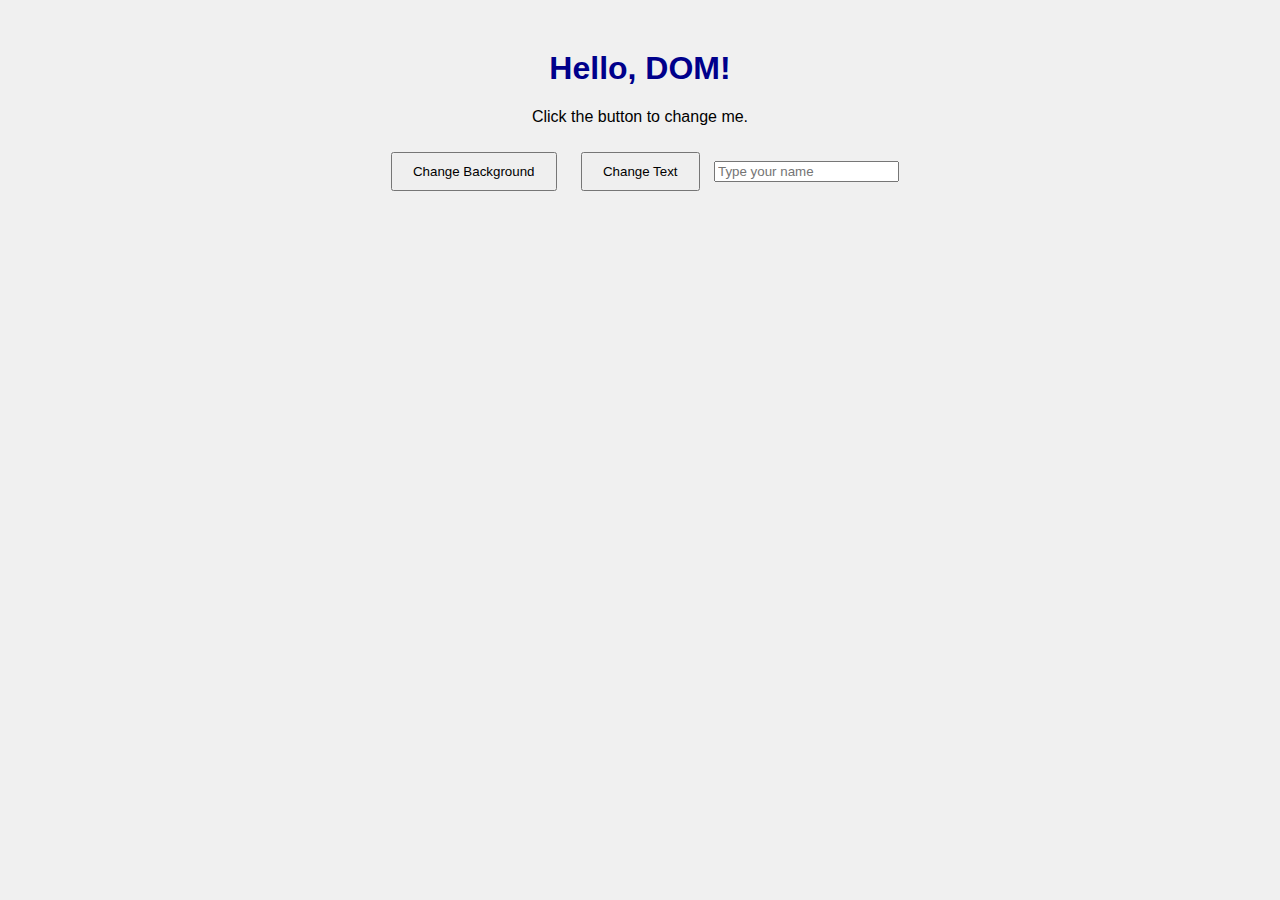
<file: Assignment 1/index.html>
<!DOCTYPE html>
<html lang="en">
  <head>
    <meta charset="UTF-8" />
    <meta name="viewport" content="width=device-width, initial-scale=1.0" />
    <link href="style.css" rel="stylesheet" />

    <title>Assignment 1</title>
  </head>
  <body>
    <h1 id="title">Hello, DOM!</h1>
    <p id="message">Click the button to change me.</p>

    <button id="colorBtn">Change Background</button>
    <button id="textBtn">Change Text</button>
    <input type="text" id="nameInput" placeholder="Type your name" />

    <script src="script.js"></script>
  </body>
</html>
</file>
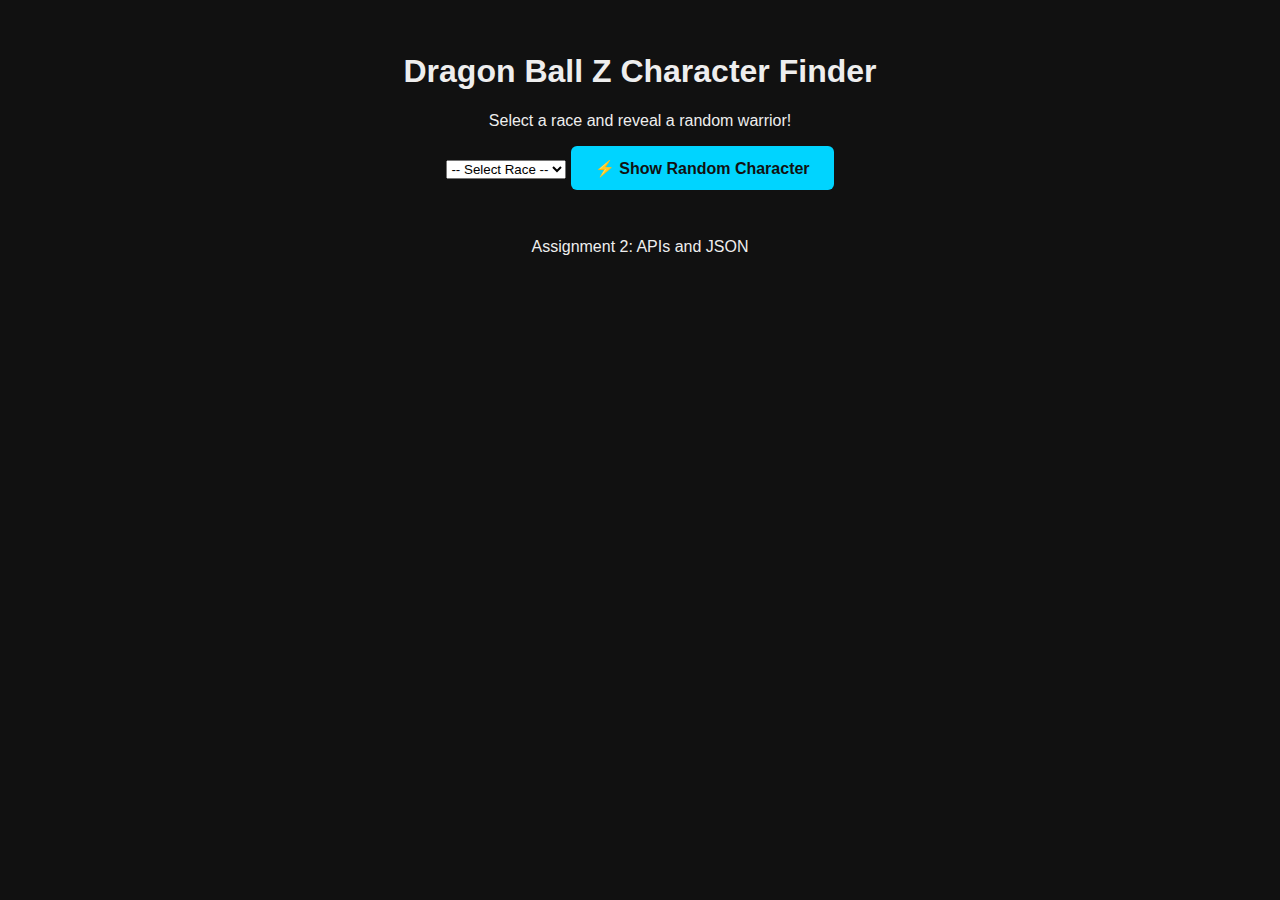
<file: Assignment 2/index.html>
<!DOCTYPE html>
<html lang="en">
  <head>
    <meta charset="UTF-8" />
    <meta name="viewport" content="width=device-width, initial-scale=1.0" />
    <title>Dragon Ball Z Character Finder</title>
    <link rel="stylesheet" href="style.css" />
  </head>
  <body>
    <main class="container">
      <h1>Dragon Ball Z Character Finder</h1>
      <p>Select a race and reveal a random warrior!</p>

      <div class="controls">
        <select id="raceSelect">
          <option value="">-- Select Race --</option>
          <option value="Saiyan">Saiyan</option>
          <option value="Human">Human</option>
          <option value="Namekian">Namekian</option>
          <option value="Frieza Race">Frieza Race</option>
          <option value="Android">Android</option>
          <option value="Majin">Majin</option>
          <option value="God">God</option>
          <option value="Angel">Angel</option>
          <option value="Evil">Evil</option>
          <option value="Unknown">Unknown</option>
        </select>
        <button id="randomBtn">⚡ Show Random Character</button>
      </div>

      <div id="characterArea"></div>
    </main>

    <footer>
      <p>Assignment 2: APIs and JSON</p>
    </footer>

    <script src="script.js"></script>
  </body>
</html>
</file>
<file: Assignment 1/style.css>
body {
  font-family: Arial, sans-serif;
  text-align: center;
  margin-top: 50px;
  background-color: #f0f0f0;
}

button {
  margin: 10px;
  padding: 10px 20px;
  cursor: pointer;
}

#title {
  color: darkblue;
}
</file>
<file: Assignment 2/style.css>
body {
  margin: 0;
  padding: 0;
  font-family: Arial, sans-serif;
  background: #111;
  color: #eee;
  text-align: center;
}

.container {
  max-width: 700px;
  margin: auto;
  padding: 2rem;
}

input {
  margin: 0.5rem;
  padding: 0.8rem;
  font-size: 1rem;
  border: none;
  border-radius: 6px;
}

button {
  background: #00d4ff;
  color: #111;
  border: none;
  padding: 0.8rem 1.5rem;
  font-size: 1rem;
  font-weight: bold;
  border-radius: 6px;
  cursor: pointer;
  transition: background 0.3s ease;
}

button:hover {
  background: #009fcc;
}

.results {
  margin-top: 2rem;
  display: grid;
  grid-template-columns: repeat(auto-fit, minmax(200px, 1fr));
  gap: 1rem;
}

.card {
  background: #1a1a1a;
  border: 2px solid #00d4ff;
  padding: 1rem;
  border-radius: 10px;
  transition: transform 0.2s;
}

.card:hover {
  transform: scale(1.05);
}

.card h2 {
  color: #00d4ff;
  margin-bottom: 0.5rem;
}

.points {
  margin-top: 1rem;
  font-weight: bold;
  color: #0f0;
}
</file>
